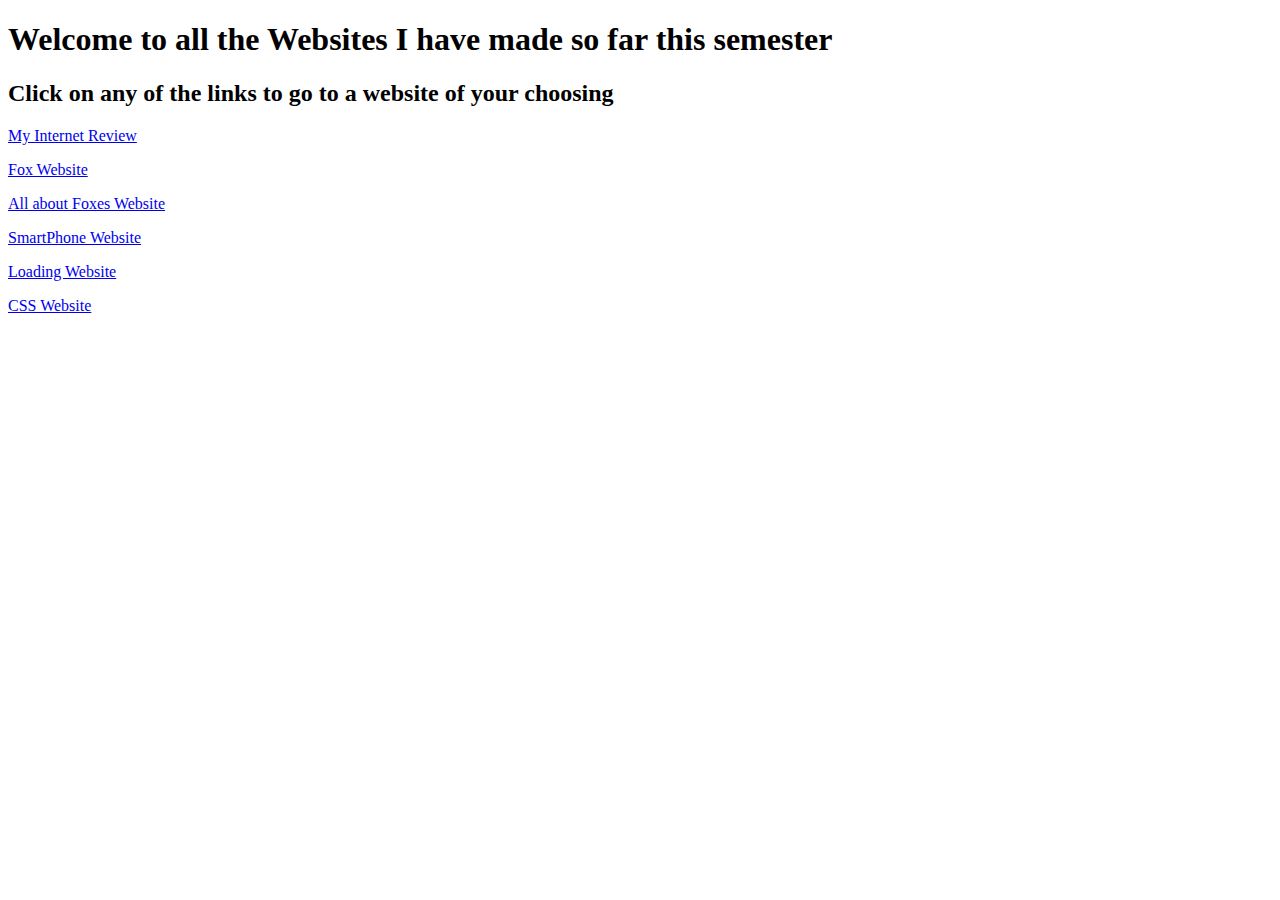
<file: index.html>
<!DOCTYPE html>
<html>
  <head>

<title>WebDev Portfolio</title>
</head>
<h1>Welcome to all the Websites I have made so far this semester</h1>
<h2>Click on any of the links to go to a website of your choosing</h2>
<body>
 <p><a href="https://mexicanowl64.github.io/WebDevPortfolio/Websites/My_Internet_Review.html">My Internet Review</a></p>

 <p><a href="https://mexicanowl64.github.io/WebDevPortfolio/OtherFoxWebsite/Fox.html">Fox Website</a></p>

 <p><a href="https://mexicanowl64.github.io/WebDevPortfolio/AllAboutFoxWebsite/All_About_Fox.html">All about Foxes Website</a></p>

 <p><a href="https://mexicanowl64.github.io/webdev1-phoneApps/PhoneApp/PhoneApps">SmartPhone Website</a></p>

 <p><a href="https://mexicanowl64.github.io/LoadingWebSite/LoadingWebPage/Menu">Loading Website</a></p>

 <p><a href="https://mexicanowl64.github.io/css_portfolio/css_portfolio/menu">CSS Website</a></p>



</body>

</html>
</file>
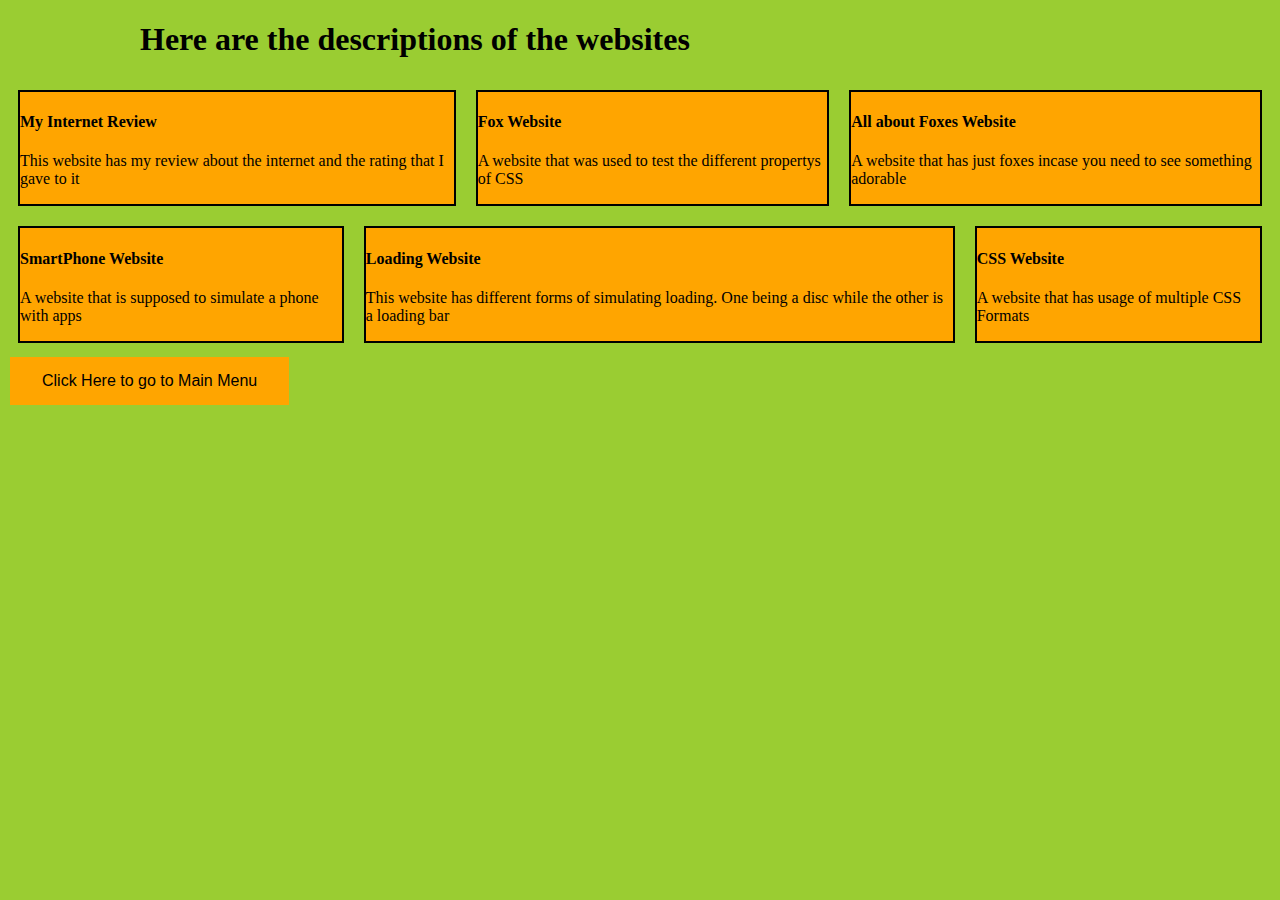
<file: AboutPage/index.html>
<!DOCTYPE html>
<html>
  <head>
    <link rel="stylesheet" href="AboutStyle.css">
<title>About Page</title>
</head>

<body>
  <h1>Here are the descriptions of the websites</h1>
  

  <div class="container">
    <div class="box">
 <h4>My Internet Review</h4>
 <p>This website has my review about the internet and the rating that I gave to it</p>
</div>

 <div class="box">
 <h4>Fox Website</h4>
 <p>A website that was used to test the different propertys of CSS</p>
</div>

 <div class="box">
 <h4>All about Foxes Website</h4>
  <p>A website that has just foxes incase you need to see something adorable</p>
</div>
</a>
</div>

<div class="container">
 <div class="box">
 <h4>SmartPhone Website</h4>
 <p>A website that is supposed to simulate a phone with apps</p>
</div>

 <div class="box">
 <h4>Loading Website</h4>
 <p>This website has different forms of simulating loading. One being a disc while the other is a loading bar</p>
</div>

 <div class="box">
 <h4>CSS Website</h4>
 <p>A website that has usage of multiple CSS Formats </p>
</div>
 

</div>


  <a href="https://mexicanowl64.github.io/WebDevPortfolio/MainMenu/index.html"><button class="button"  >Click Here to go to Main Menu</button></a>
</body>

</html>
</file>
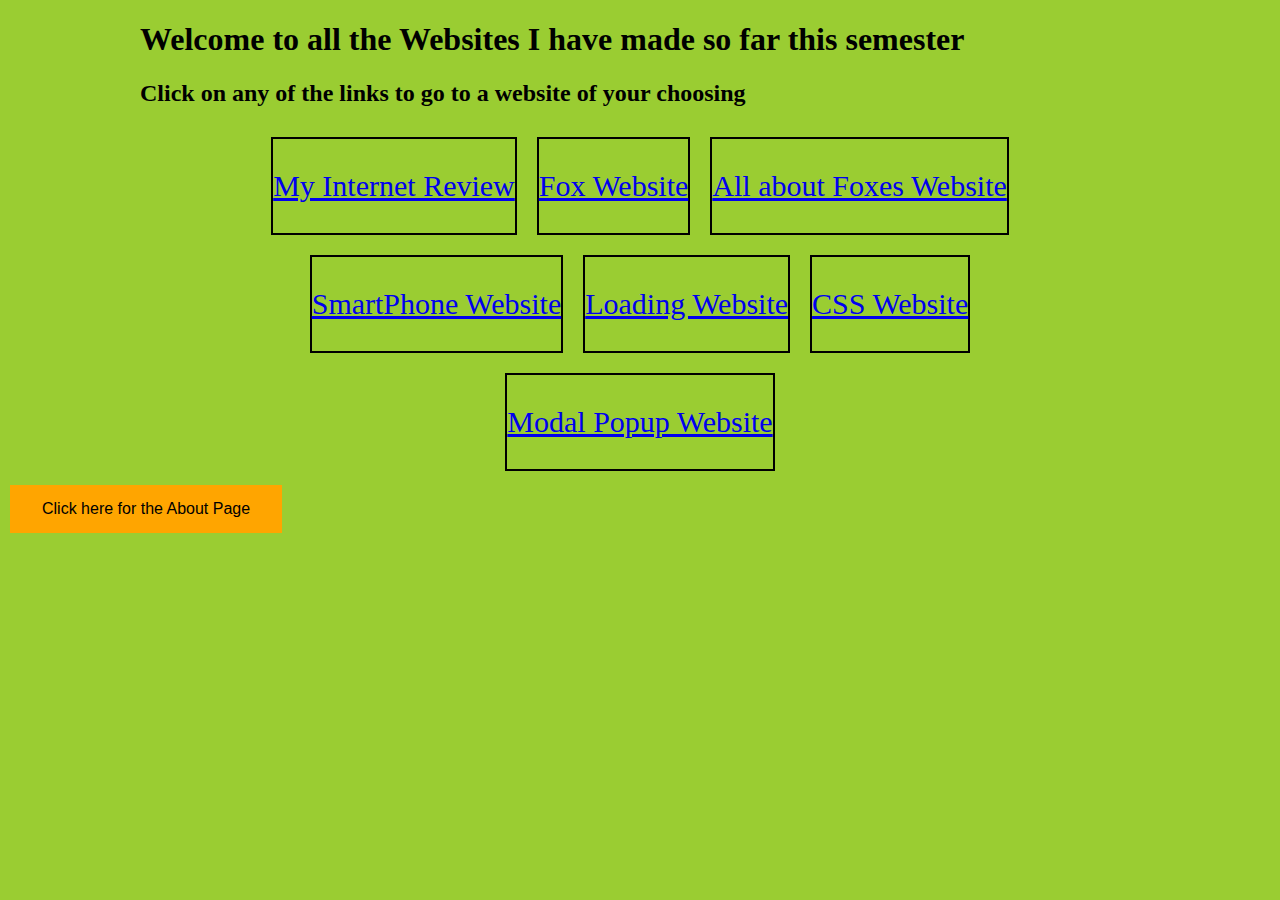
<file: MainMenu/index.html>
<!DOCTYPE html>
<html>
  <head>
    <link rel="stylesheet" href="WebPortfolio.css">
<title>WebDev Portfolio</title>
</head>



<body>
  <h1>Welcome to all the Websites I have made so far this semester</h1>
  <h2>Click on any of the links to go to a website of your choosing</h2>

  <!--This is row 1-->
  <div class="container">
    <div class="box">
 <p><a href="https://mexicanowl64.github.io/WebDevPortfolio/Websites/My_Internet_Review.html">My Internet Review</a></p>
</div>

 <div class="box">
 <p><a href="https://mexicanowl64.github.io/WebDevPortfolio/OtherFoxWebsite/Fox.html">Fox Website</a></p>
</div>

 <div class="box">
 <p><a href="https://mexicanowl64.github.io/WebDevPortfolio/AllAboutFoxWebsite/All_About_Fox.html">All about Foxes Website</a></p>
</div>
</a>
</div>

<!--This is row 2-->
<div class="container">
 <div class="box">
 <p><a href="https://mexicanowl64.github.io/webdev1-phoneApps/PhoneApp/PhoneApps">SmartPhone Website</a></p>
</div>

 <div class="box">
 <p><a href="https://mexicanowl64.github.io/LoadingWebSite/LoadingWebPage/Menu">Loading Website</a></p>
</div>


 <div class="box">
 <p><a href="https://mexicanowl64.github.io/css_portfolio/css_portfolio/menu">CSS Website</a></p>
</div>

</div>

<!--This is row 3-->
<div class="container">
  <div class="box">
    <p><a href="https://mexicanowl64.github.io/WebDevPortfolio/modal_popout/index.html">Modal Popup Website</a></p>
    </div>
 </div>


</body>



<a href="https://mexicanowl64.github.io/WebDevPortfolio/AboutPage/index.html"><button class="button"  >Click here for the About Page</button></a>


</html>
</file>
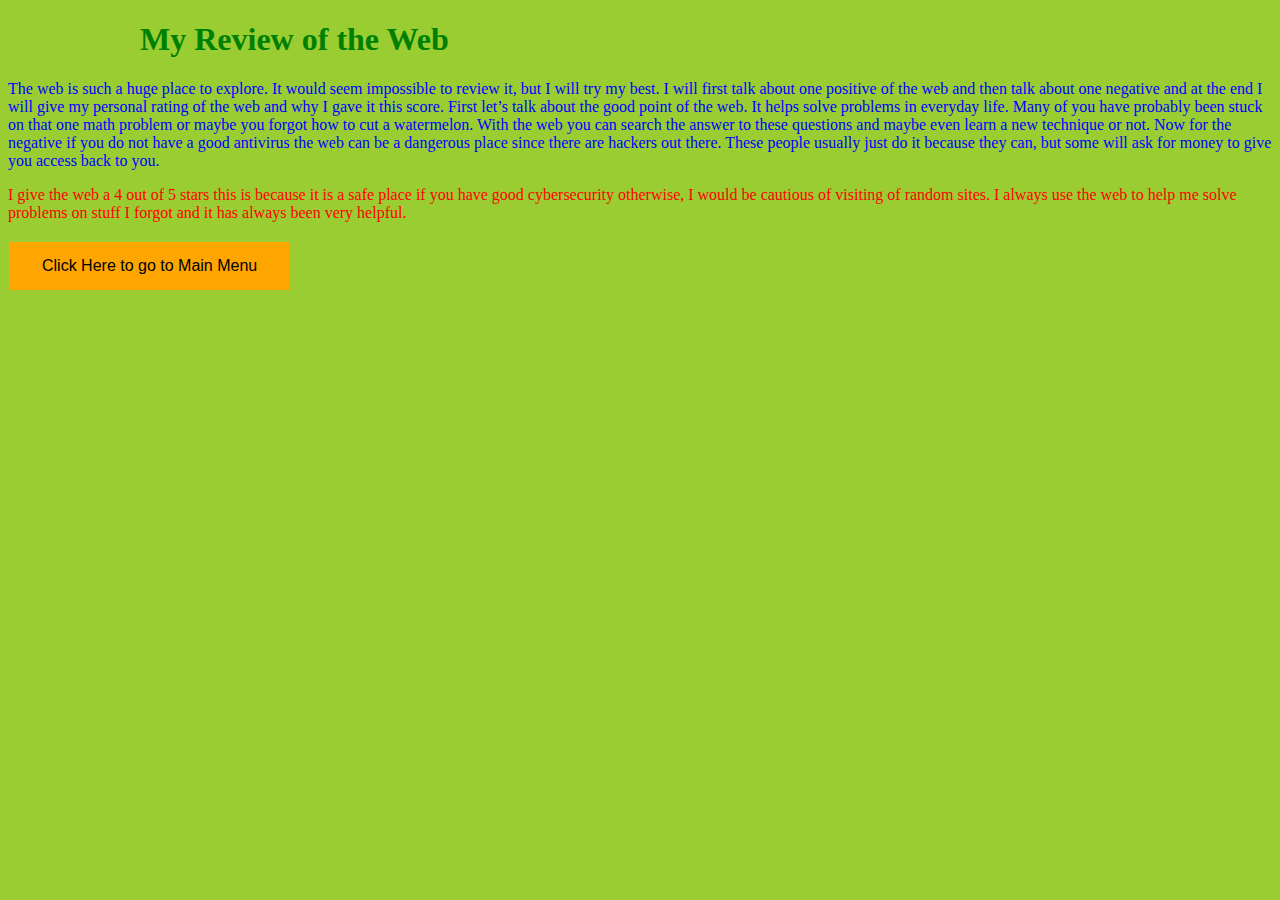
<file: Websites/My_Internet_Review.html>
<!DOCTYPE html>
<html>
  <head>
    <link rel="stylesheet" href="InternetReview.css">
<title> My Internet Review </title>
</head>
<body >

 <h1>My Review of the Web</h1>




  <p class="review">The web is such a huge place to explore. It would seem impossible to review it, but I will try my best. I will first talk about one positive of the web and then talk about one negative and at the end I will give my personal rating of the web and why I gave it this score.   

    First let’s talk about the good point of the web. It helps solve problems in everyday life.  Many of you have probably been stuck on that one math problem or maybe you forgot how to cut a watermelon.  With the web you can search the answer to these questions and maybe even learn a new technique or not.   
   
   Now for the negative if you do not have a good antivirus the web can be a dangerous place since there are hackers out there.  These people usually just do it because they can, but some will ask for money to give you access back to you.  </p>
  


   <p class="rating">I give the web a 4 out of 5 stars this is because it is a safe place if you have good cybersecurity otherwise, I would be cautious of visiting of random sites.  I always use the web to help me solve problems on stuff I forgot and it has always been very helpful.  </p>

 


   <a href="https://mexicanowl64.github.io/WebDevPortfolio/MainMenu/index.html"><button class="button"  >Click Here to go to Main Menu</button></a>

</body>

</html>
</file>
<file: AboutPage/AboutStyle.css>
body {
  background-color: yellowgreen;
}
h1 {
  
  margin-left: auto;
  margin-right: auto;
  width: 1000px;

}

h4 {
  font-style: bold;
}

.box {
  background-color: orange;
  align-items: center;
  margin: 10px;
  border: 2px solid black;
}

.container {
  display: flex;
  flex-direction: row;
  align-items: center;
  justify-content: center;
}

.button {
  border: none;
  color: black;
  background-color: orange;
  padding: 15px 32px;
  text-align: center;
  text-decoration: none;
  display: inline-block;
  font-size: 16px;
  margin: 4px 2px;
  cursor: pointer;
}
</file>
<file: MainMenu/WebPortfolio.css>
body {
  background-color: yellowgreen;
}
h1 {
  
  margin-left: auto;
  margin-right: auto;
  width: 1000px;

}

h2{
  
  margin-left: auto;
  margin-right: auto;
  width: 1000px;
}

p {
  font-size: 30px;
}
.box {
  align-items: center;
  margin: 10px;
  border: 2px solid black;
}

.container {
  display: flex;
  flex-direction: row;
  align-items: center;
  justify-content: center;
}

.button {
  border: none;
  color: black;
  background-color: orange;
  padding: 15px 32px;
  text-align: center;
  text-decoration: none;
  display: inline-block;
  font-size: 16px;
  margin: 4px 2px;
  cursor: pointer;
}
</file>
<file: Websites/InternetReview.css>
body{
  background-color:yellowgreen;
}

h1 {
  color: green;
  margin-left: auto;
  margin-right: auto;
  width: 1000px;

}

.review{
color:blue;
}
.rating{
  color:red;
}

.button {
  border: none;
  color: black;
  background-color: orange;
  padding: 15px 32px;
  text-align: center;
  text-decoration: none;
  display: inline-block;
  font-size: 16px;
  margin: 4px 2px;
  cursor: pointer;
}
</file>
